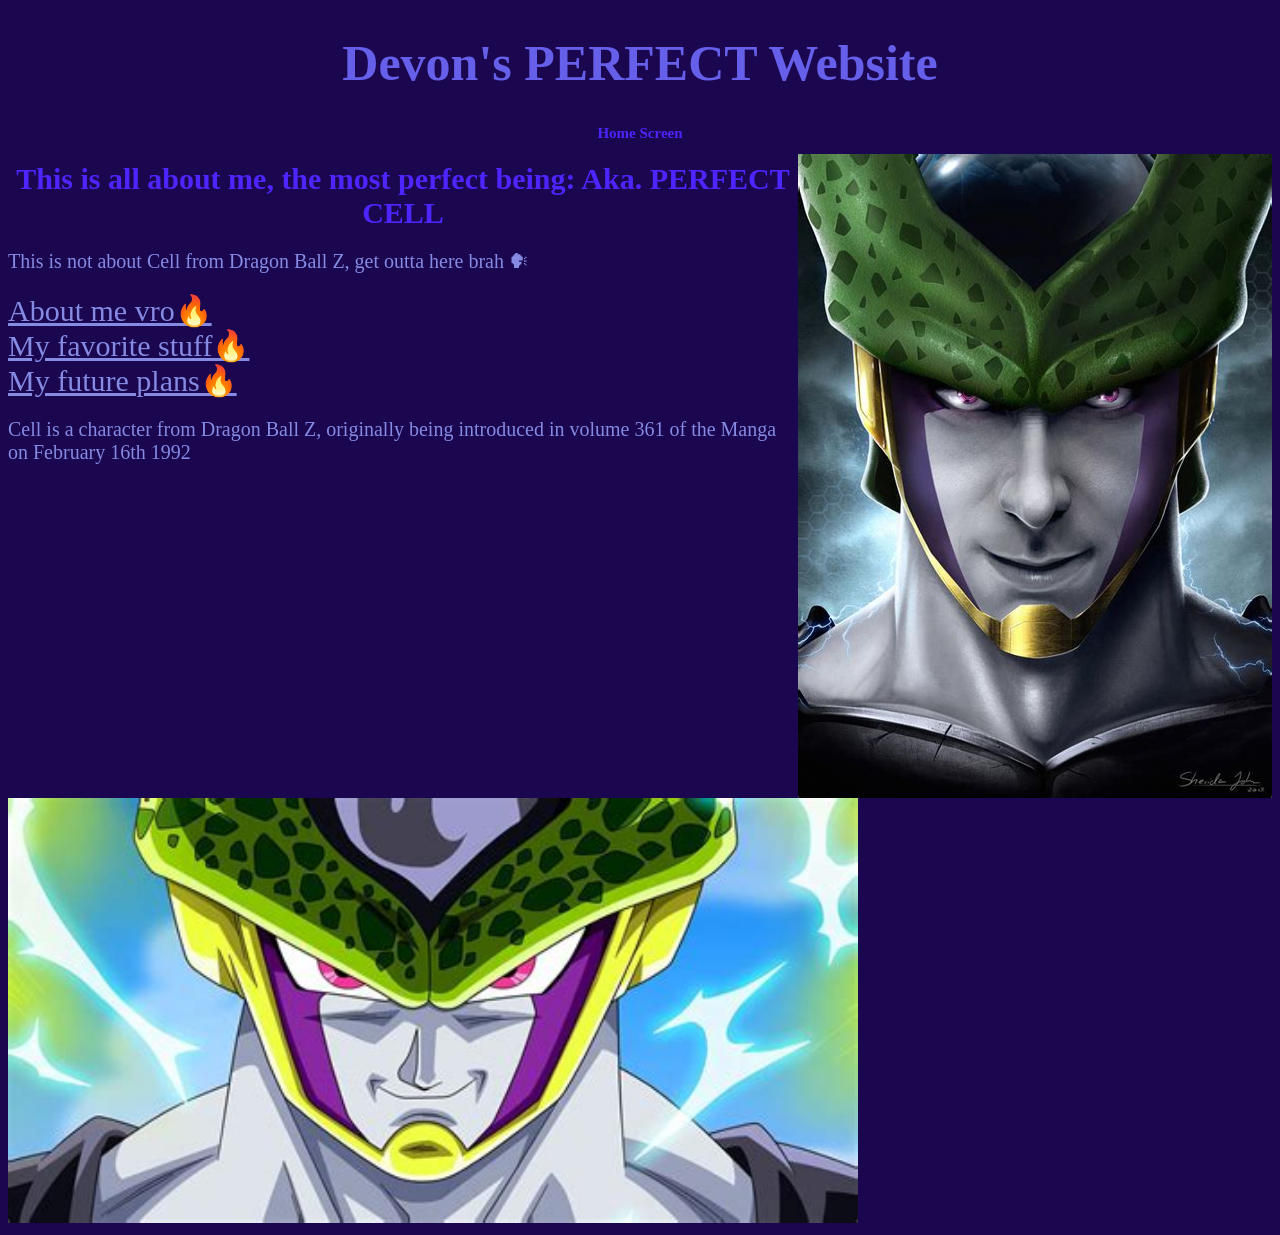
<file: index.html>
<!DOCTYPE HTML>
<!-- Website Template by freewebsitetemplates.com -->
<html>
<head>
	<meta charset="UTF-8">
	<title>Devon's Perfect Website</title>
	<link rel="stylesheet" href="css/style.css" type="text/css">
</head>
<body>
	<div>
		<h1 class="main-head">Devon's PERFECT Website</h1>
		<h2 class="about-head">Home Screen</h2>
		<img src="images\cell.jpg" alt="Cell" class="cell">
		<h1 class="sub-head">This is all about me, the most perfect being: Aka. PERFECT CELL</h1>
		<p>This is not about Cell from Dragon Ball Z, get outta here brah &#128483</p>
	</div>
	
	<div>
		<a href="about.html">About me vro&#128293</a>
		<br>
		<a href="favorites.html">My favorite stuff&#128293</a>
		<br>
		<a href="future.html">My future plans&#128293</a>
		<br>
		<p>Cell is a character from Dragon Ball Z, originally being introduced
			in volume 361 of the Manga on February 16th 1992
		</p>
	</div>
	<div>
		<img src="images\cell2.jpg" width="850px">
	</div>
</body>
</html>
</file>
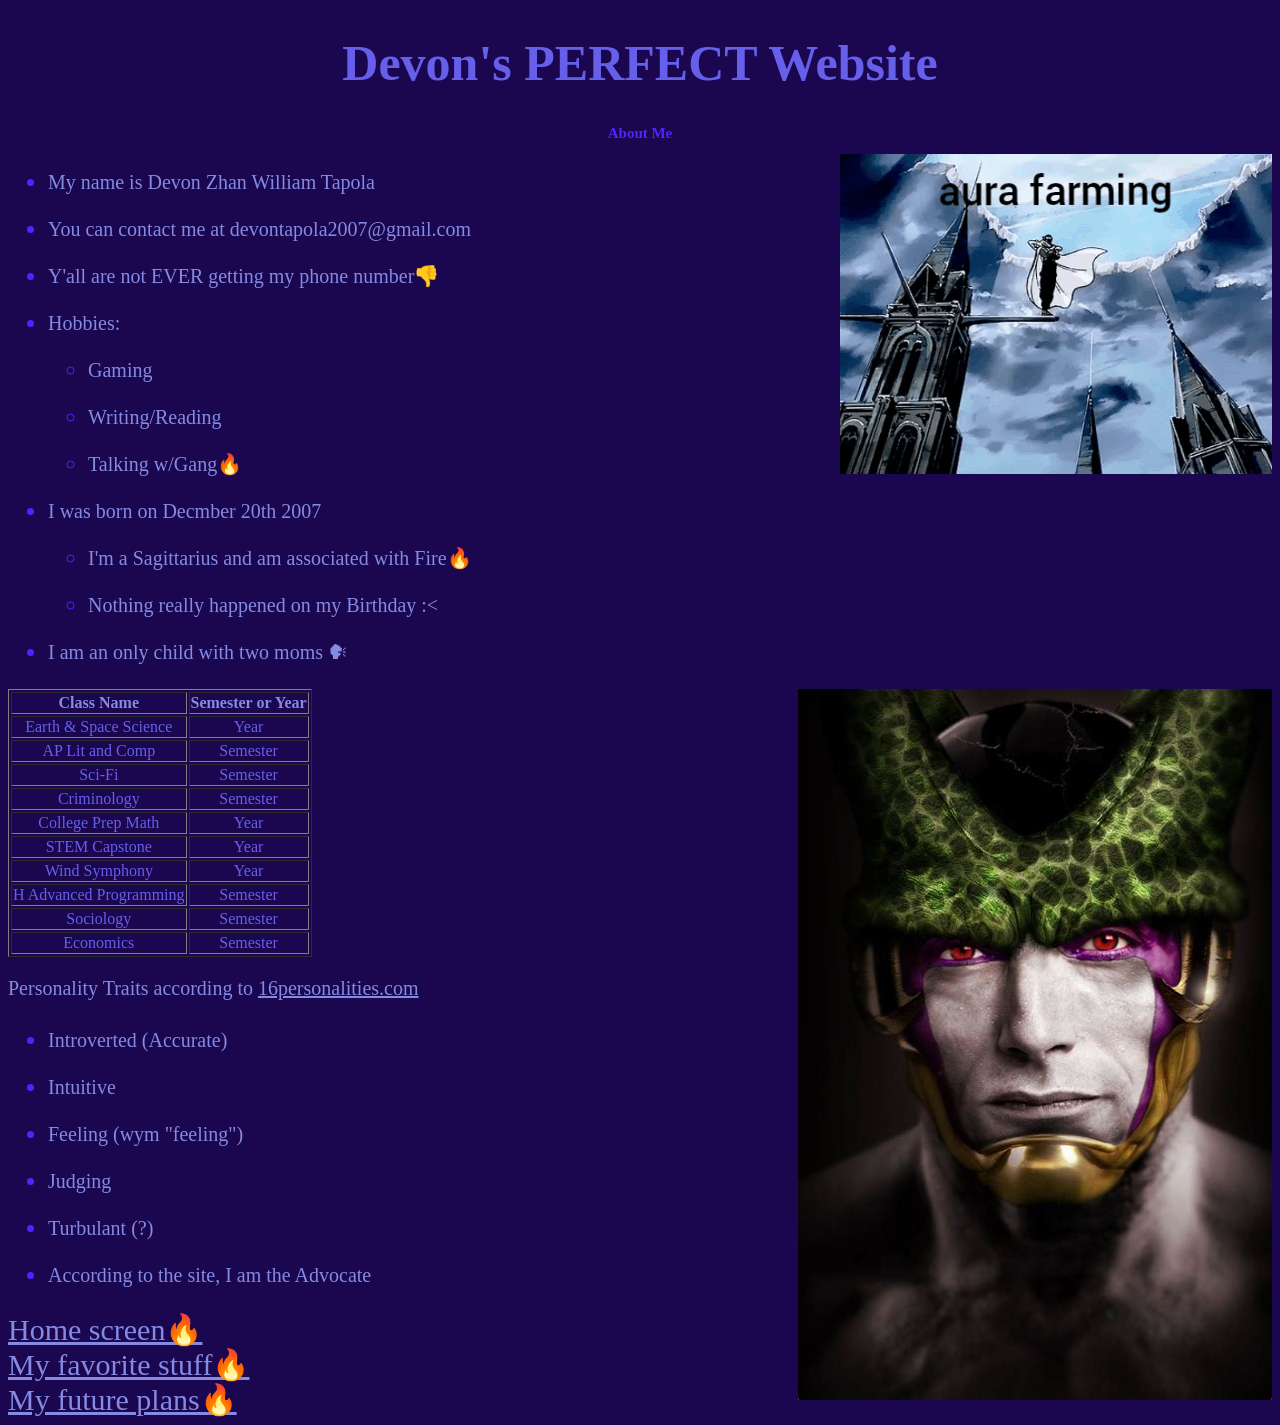
<file: about.html>
<!DOCTYPE HTML>
<html>
<head>
	<meta charset="UTF-8">
	<title>Devon's Perfect Website - About</title>
	<link rel="stylesheet" href="css/style.css" type="text/css">
</head>
<body>
	<div>
		<h1 class="main-head">Devon's PERFECT Website</h1>
		<h2 class="about-head">About Me</h2>
		<img src="images\piccoloaura.gif" class="cell">
	</div>
	
	<div>
		<ul>
			<li><p>My name is Devon Zhan William Tapola</p></li>
			<li><p>You can contact me at devontapola2007@gmail.com</p></li>
			<li><p>Y'all are not EVER getting my phone number&#128078</p></li>
			<li>
				<p>Hobbies:</p>
				<ul>
					<li><p>Gaming</p></li>
					<li><p>Writing/Reading</p></li>
					<li><p>Talking w/Gang&#128293</p></li>
				</ul>
			</li>
			<li>
				<p>I was born on Decmber 20th 2007</p>
				<ul>
					<li><p>I'm a Sagittarius and am associated with Fire&#128293</p></li>
					<li><p>Nothing really happened on my Birthday :&#60</p></li>
				</ul>
			</li>
			<li><p>I am an only child with two moms &#128483</p></li>
		</ul>
		<img src="images\cell3.jpg" class="cell">
	</div>
	
	<div>
	<table border="1">
		<thead>
			<tr>
				<th>Class Name</th>
				<th>Semester or Year</th>
			</tr>
		</thead>
		<tbody>
			<tr>
				<td>Earth & Space Science</td>
				<td>Year</td>
			</tr>
			<tr>
				<td>AP Lit and Comp</td>
				<td>Semester</td>
			</tr>
			<tr>
				<td>Sci-Fi</td>
				<td>Semester</td>
			</tr>
			<tr>
				<td>Criminology</td>
				<td>Semester</td>
			</tr>
			<tr>
				<td>College Prep Math</td>
				<td>Year</td>
			</tr>
			<tr>
				<td>STEM Capstone</td>
				<td>Year</td>
			</tr>
			<tr>
				<td>Wind Symphony</td>
				<td>Year</td>
			</tr>
			<tr>
				<td>H Advanced Programming</td>
				<td>Semester</td>
			</tr>
			<tr>
				<td>Sociology</td>
				<td>Semester</td>
			</tr>
			<tr>
				<td>Economics</td>
				<td>Semester</td>
			</tr>
		</tbody>
	</table>
	</div>

	<div>
		<p>Personality Traits according to <a class="small-link" href="16personalities.com">16personalities.com</a></p>
		<ul>
			<li><p>Introverted (Accurate)</p></li>
			<li><p>Intuitive</p></li>
			<li><p>Feeling (wym "feeling")</p></li>
			<li><p>Judging</p></li>
			<li><p>Turbulant (?)</p></li>
			<li><p>According to the site, I am the Advocate</p></li>
		</ul>
	</div>

	<div>
		<a href="index.html">Home screen&#128293</a>
		<br>
		<a href="favorites.html">My favorite stuff&#128293</a>
		<br>
		<a href="future.html">My future plans&#128293</a>
	</div>
</body>
</html>
</file>
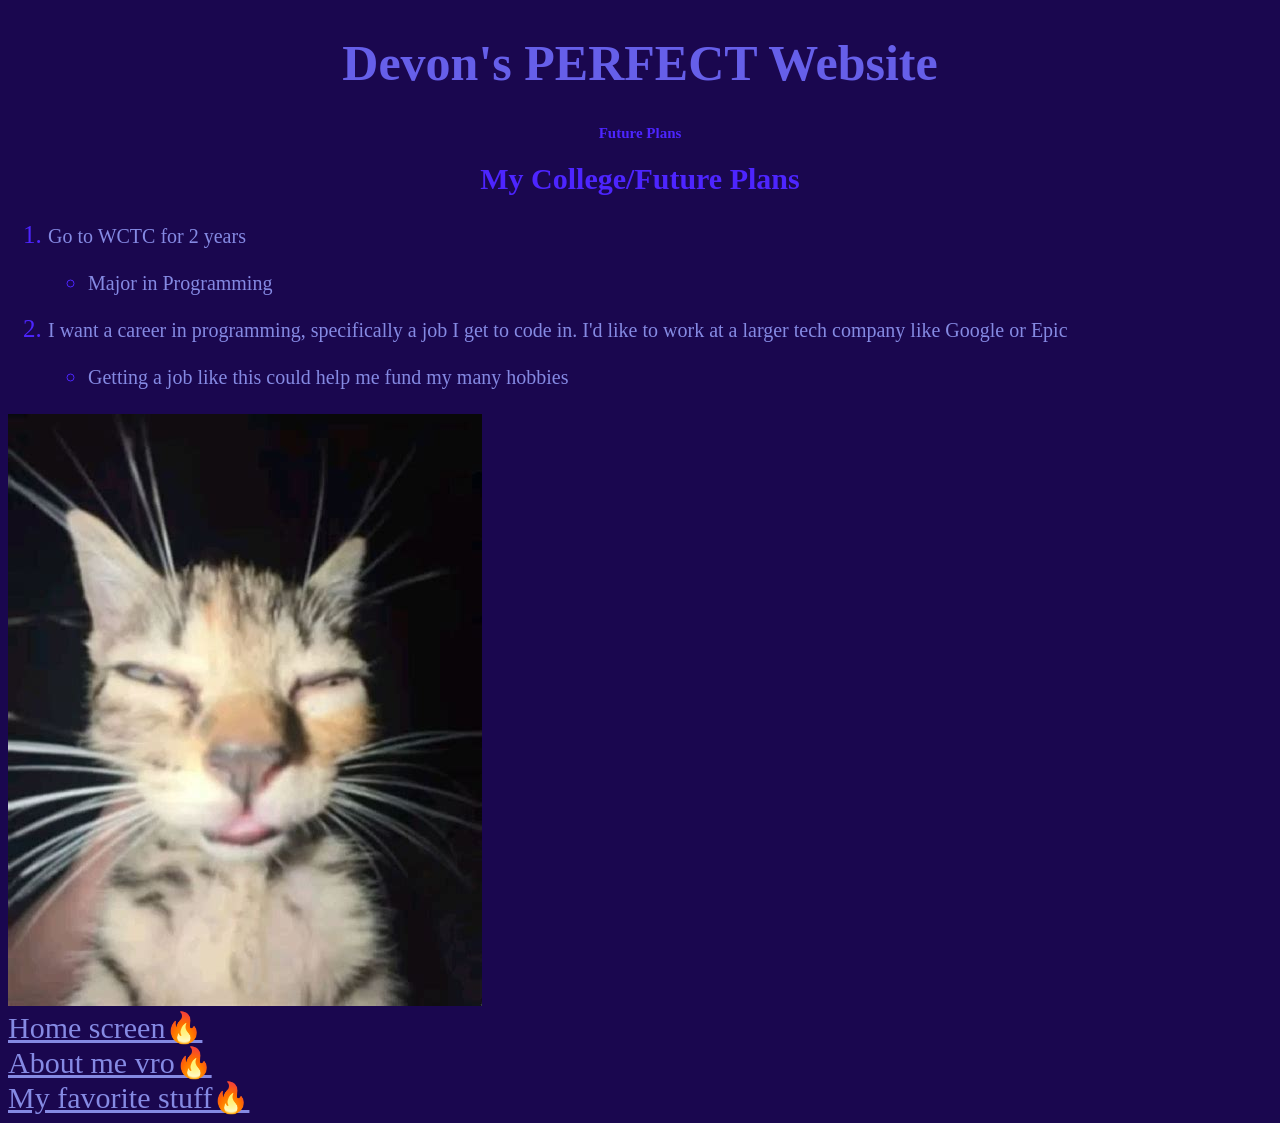
<file: future.html>
<!DOCTYPE HTML>
<html>
<head>
	<meta charset="UTF-8">
	<title>Devon's Perfect Website - Future Plans</title>
	<link rel="stylesheet" href="css/style.css" type="text/css">
</head>
<body>
	<div>
		<h1 class="main-head">Devon's PERFECT Website</h1>
		<h2 class="about-head">Future Plans</h2>
	</div>

	<div>
		<h1 class="sub-head">My College/Future Plans</h1>
		<ol>
			<li><p>Go to WCTC for 2 years</p></li>
			<ul>
				<li><p>Major in Programming</p></li>
			</ul>
			<li><p>I want a career in programming, specifically a job I get to code in.
				I'd like to work at a larger tech company like Google or Epic
			</p></li>
			<ul>
				<li><p>Getting a job like this could help me fund my many hobbies</p></li>
			</ul>
		</ol>
		<img src="images\kitty.jpg">
	</div>
	
	<div>
		<a href="index.html">Home screen&#128293</a>
		<br>
		<a href="about.html">About me vro&#128293</a>
		<br>
		<a href="favorites.html">My favorite stuff&#128293</a>
	</div>
</body>
</html>
</file>
<file: css/style.css>
body {
    background-color: #1a074f;
    font-family: Georgia, serif;
}

.main-head {
    color: #665fe9;
    font-size: 50px;
    text-align: center;
}

.sub-head {
    color: #4d25ff;
    font-size: 30px;
    text-align: center;
}

.about-head {
    color: #4d25ff;
    font-size: 15px;
    text-align: center;
}

p {
    color: #858ae3;
    font-size: 20px;
}

.cell {
    float: right;
}

a {
    color: #858ae3;
    font-size: 30px;
}

ul {
    color: #4d25ff;
    font-size: 25px;
}

ol {
    color: #4d25ff;
    font-size: 25px;
}

th {
    color:#858ae3;
}

td {
    color:#665fe9;
    text-align: center;
}

.small-link {
    color: #858ae3;
    font-size: 20px; 
}
</file>
